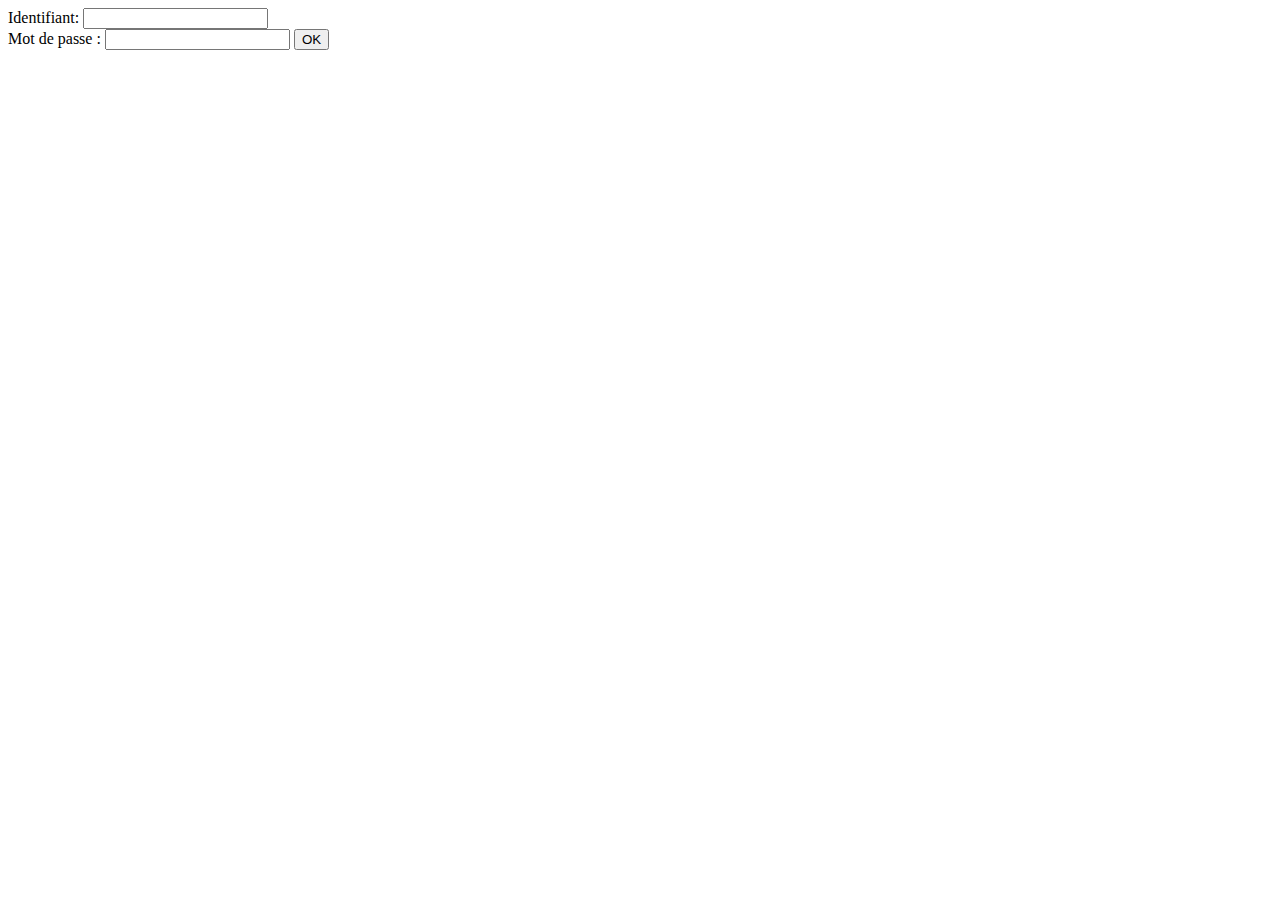
<file: D04/ex01/index.html>
<html>
    <body>
        <form method="post" action="create.php">
            Identifiant: <input type="text" name="login"/>
            <br />
            Mot de passe : <input type="password" name="passwd"/>
            <input type="submit" name = "submit" value="OK" />
        </form>
    </body
></html>
</file>
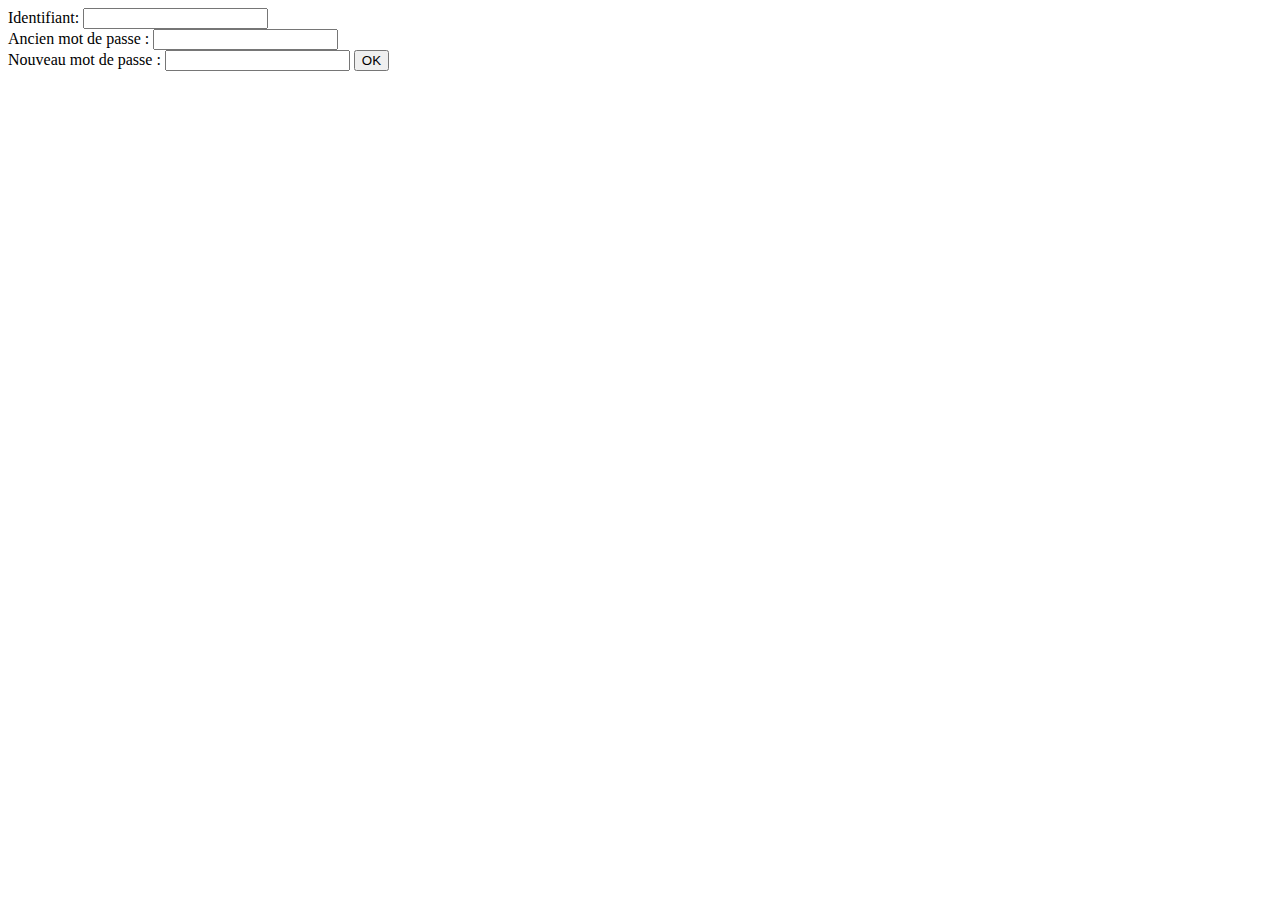
<file: D04/ex02/index.html>
<html><body>
<form method="post" action="modif.php">
	Identifiant: <input type="text" name="login"/>
	<br />
	Ancien mot de passe : <input type="password" name="oldpw"/>
	<br />
	Nouveau mot de passe : <input type="password" name="newpw"/>
	<input type="submit" name = "submit" value="OK" />
</form>
</body></html>
</file>
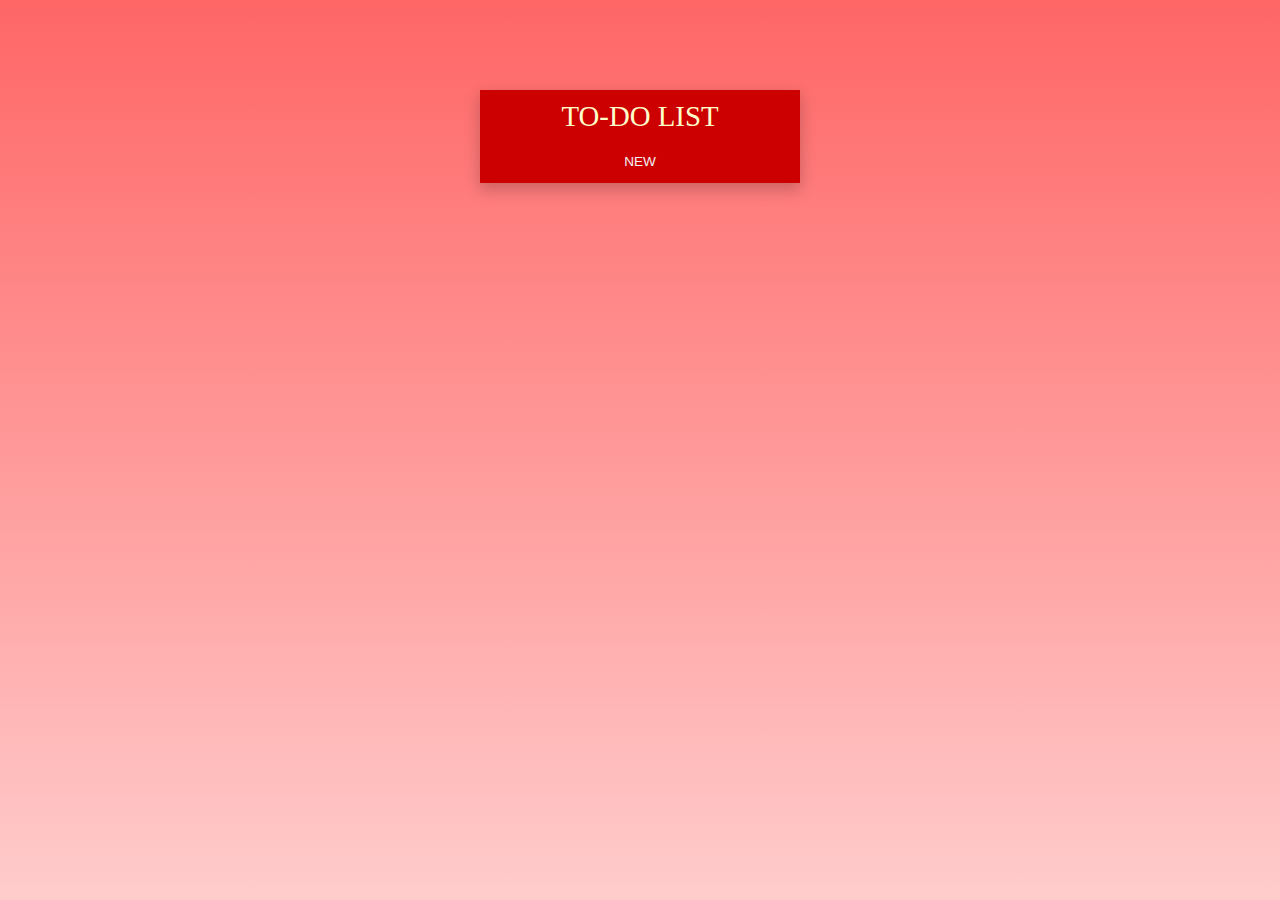
<file: D09/ex02/index.html>
<!DOCTYPE html>
<html lang="en">

<head>
    <meta charset="UTF-8">
    <meta name="viewport" content="width=device-width, initial-scale=1.0">
    <meta http-equiv="X-UA-Compatible" content="ie=edge">
	<title>Todo</title>
	<style>
		@import url('https://fonts.googleapis.com/css?family=Raleway:100,400');
		html{
			height: 100%;
		}
		body {
			margin: 0;
			padding: 0;
			box-sizing: border-box;
			text-align: center;
			font-family: 'Tahoma';
			background: -webkit-linear-gradient(to top, #ffcccc, #FF6666);
			background: linear-gradient(to top, #ffcccc, #FF6666);
		}
		h1 {
			background: #cc0000;
			color: #ffffcc;
			margin: 0;
			padding: .6rem;
			text-transform: uppercase;
			font-size: 1.8rem;
			font-weight: 100;
		}
		#ft_list {
			width: 32vmin;
			min-width: 20rem;
			margin: 10vh auto;
			box-shadow: 0px 6px 15px 1px rgba(0, 0, 0, 0.2);
			background: #e6e6e6;
		}
		.todo {
			padding: .8rem 0;
			width: 100%;
			background: #fff;
			color: #666;
			cursor: pointer;
		}
		.todo:nth-child(2n) {
			background: #f7f7f7;
		}
		#new {
			cursor: pointer;
			width: 100%;
			padding: .2rem 0;
			line-height: 2.5;
			border-radius: 0;
			border: none;
			background: #cc0000;
			text-transform: uppercase;
			color: #f2f2f2;
			font-size: .85rem;
			font-weight: 400;
			transition: all .3s ease;
		}
		#new:hover, #new:focus {
			background: hsl(10, 0%, 0%);
			outline: none;
		}
	</style>
</head>

<body>
	<div id="ft_list"></div>
    <script src="todo.js" charset="utf-8"></script>
</body>

</html>
</file>
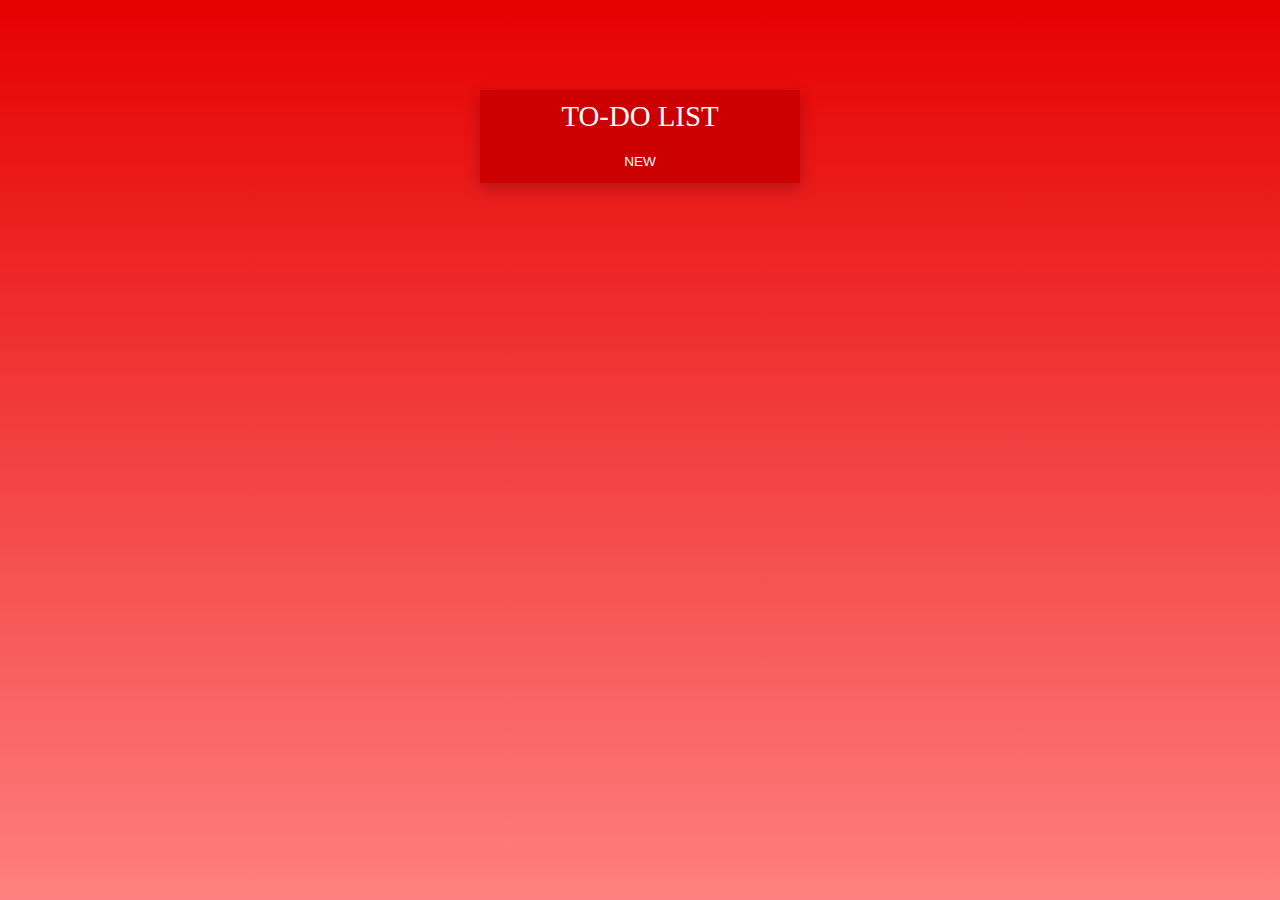
<file: D09/ex03/ex02bis/index.html>
<!DOCTYPE html>
<html lang="en">

<head>
    <meta charset="UTF-8">
    <meta name="viewport" content="width=device-width, initial-scale=1.0">
    <meta http-equiv="X-UA-Compatible" content="ie=edge">
	<title>Todo</title>
	<style>
		@import url('https://fonts.googleapis.com/css?family=Raleway:100,400');
		html{
			height: 100%;
		}
		body {
			margin: 0;
			padding: 0;
			box-sizing: border-box;
			text-align: center;
			font-family: 'Tahoma';
			background: #11998e;
			background: -webkit-linear-gradient(to top, #ff8080, #e60000);
			background: linear-gradient(to top, #ff8080, #e60000);
		}
		h1 {
			background: #cc0000;
			color: #fff;
			margin: 0;
			padding: .6rem;
			text-transform: uppercase;
			font-size: 1.8rem;
			font-weight: 100;
		}
		#ft_list {
			width: 32vmin;
			min-width: 20rem;
			margin: 10vh auto;
			box-shadow: 0px 6px 15px 1px rgba(0, 0, 0, 0.2);
			background: #f7f7f7;
		}
		.todo {
			padding: .8rem 0;
			width: 100%;
			background: #fff;
			color: #666;
			cursor: pointer;
		}
		.todo:nth-child(2n) {
			background: #f7f7f7;
		}
		#new {
			cursor: pointer;
			width: 100%;
			padding: .2rem 0;
			line-height: 2.5;
			border-radius: 0;
			border: none;
			background: #cc0000;
			text-transform: uppercase;
			color: #fff;
			font-size: .85rem;
			font-weight: 400;
			transition: all .3s ease;
		}
		#new:hover, #new:focus {
			background: hsl(10, 100%, 60%);
			outline: none;
		}
	</style>
</head>

<body>
	<div id="ft_list"></div>
	<script src="https://code.jquery.com/jquery-3.3.1.min.js" integrity="sha256-FgpCb/KJQlLNfOu91ta32o/NMZxltwRo8QtmkMRdAu8=" crossorigin="anonymous"></script>
    <script src="todo.js" charset="utf-8"></script>
</body>

</html>
</file>
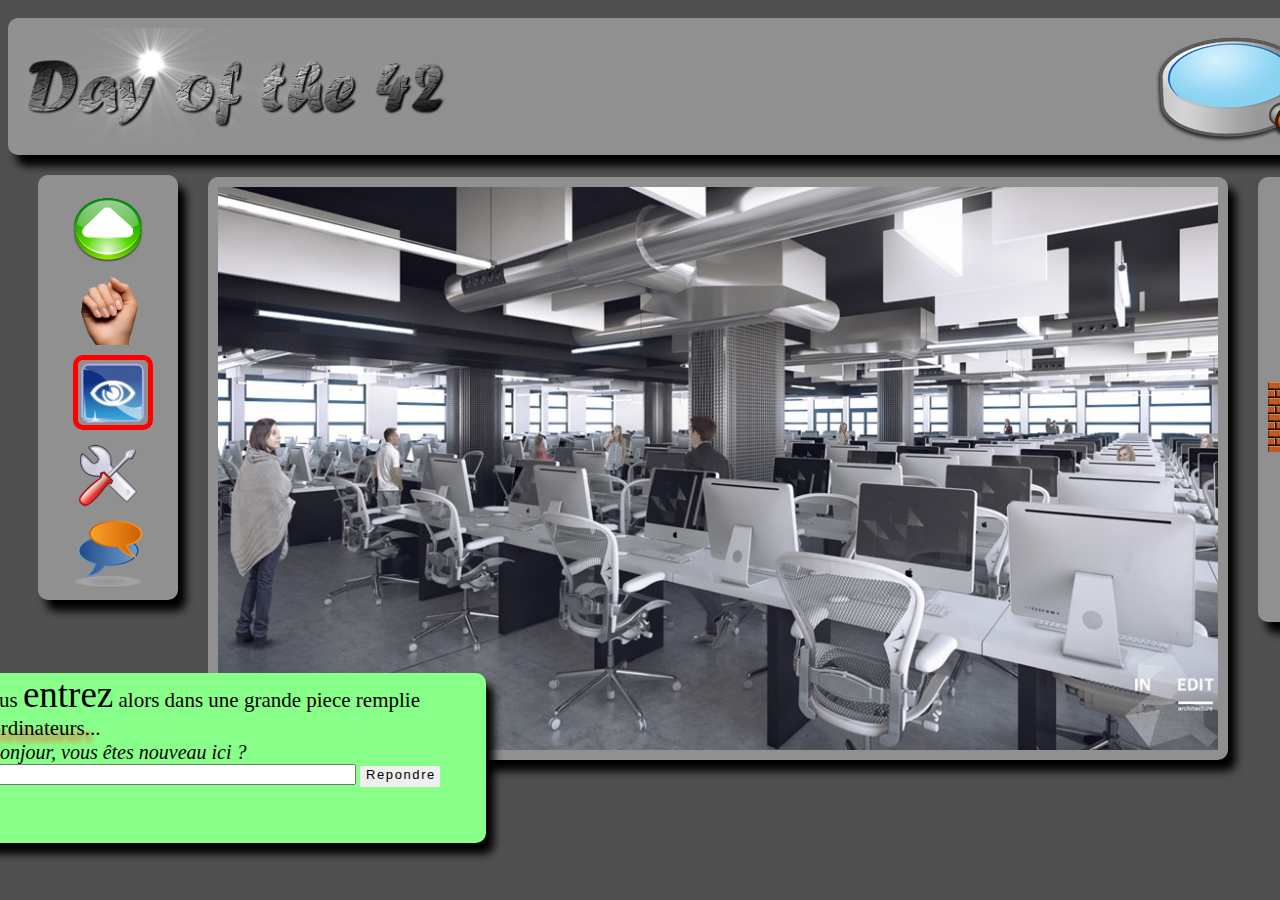
<file: D00/ex02/doft.html>
<html>
<head>
	<meta charset="UTF-8">
	<title>Day of the 42</title>
	<link rel="stylesheet" href="doft.css">
	<link href='http://fonts.googleapis.com/css?family=Open+Sans+Condensed:300,700' rel='stylesheet' type='text/css'>
</head>
<body>
	<div class="wrapper">
		<header class="radius shadow">
			<img src="resources/day_of_the_42.png" alt="">
			<div class="right_h">
				<img src="resources/loupe.png" alt="" class="loupe">
				<a href="http://www.disney.com"><img src="resources/reload.png" alt="" title="Recommencer au début" class="reload"></a>
				<a href="http://www.relaischateaux.com" title="Déconnecter"><img src="resources/close.gif" alt="" class="close"></a>
			</div>
		</header>
		<div class="middle">
			<div class="side radius shadow side_left">
				<a href="" title="Avancer"><img title="Avancer" src="resources/arrow.png" alt="Avancer"></a>
				<a href="" title="Prendre"><img title="Prendre" src="resources/main.png" alt="Prendre"></a>
				<a href="" title="Regarder"><img title="Regarder" class="border_img" src="resources/oeil.png" alt="Regarder"></a>
				<a href="" title="Utiliser"><img title="Utiliser" src="resources/outil.png" alt="Utiliser"></a>
				<a href="" title="Parler"><img title="Parler" src="resources/chat-icon.png" alt="Parler"></a>

			</div>
			<div class="side radius shadow side_mid">
				<img class="cluster" src="resources/cluster.jpg" alt="" usemap="#Map">
			</div>
			<div class="side radius shadow side_right">
			<img src="resources/book.png" class="book" alt="H2G2" title="H2G2"> <br>
			<img src="resources/towel.png" class="towel" alt="Serviette" title="Serviette">
			<div class="brick" title="Brique"></div>
				
			</div>
		</div>
		<div class="boiteverte radius shadow">
			<p>Vous <span class="bold">entrez</span> alors dans une grande piece remplie d'<span class="txtsha">ordinateurs</span>...</p>
			<p class="italic">- Bonjour, vous êtes nouveau ici ?</p>
			<form action="">
				<input type="text" class="txt">
				<INPUT class="sub" TYPE="submit" NAME="repondre" VALUE="Repondre">
			</form> 
		</div>
	</div>

	<map name="Map" id="Map">
    <area alt="" title="" href="http://www.apple.com" shape="rect" coords="803,446,1006,325" />
    <area alt="" title="" href="http://www.ikea.com"  shape="rect" coords="323,327,475,561" />
	</map>
</body>
</html>
</file>
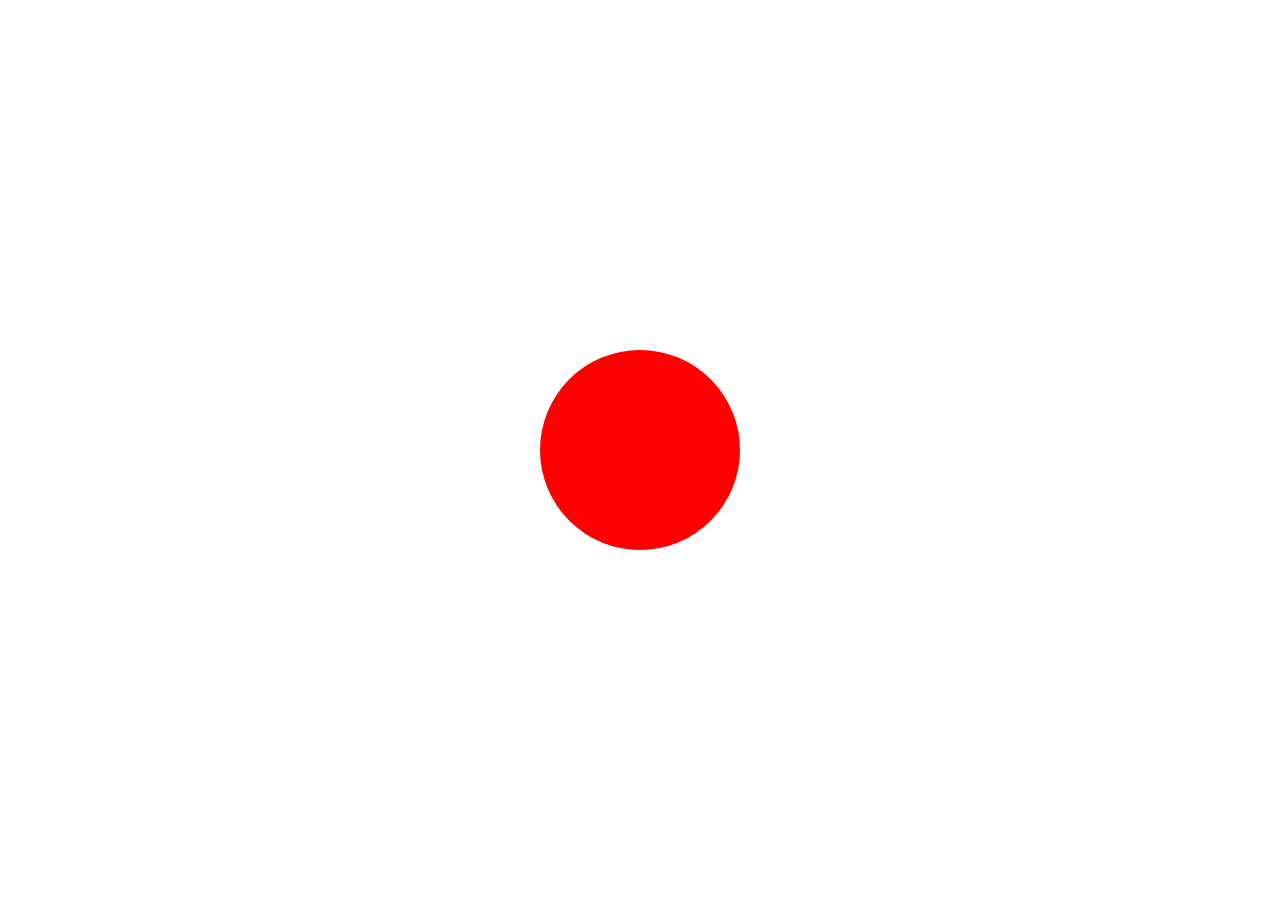
<file: D09/ex00/balloon.html>
<!DOCTYPE html>
<html lang="en">
<head>
    <meta charset="UTF-8">
    <meta name="viewport" content="width=device-width, initial-scale=1.0">
    <meta http-equiv="X-UA-Compatible" content="ie=edge">
    <title>Balloon</title>
    <style>
        html, body {
            margin: 0;
            padding: 0;
            height: 100%;
        }
        .container {
            height: 100%;
            background: white;
            position: relative;
        }
        .balloon {
            width: 200px;
            height: 200px;
            position: absolute;
            background: red;
            top: 50%;
            left: 50%;
            transform: translate(-50%, -50%);
            border-radius: 50%;
            transition: all .25s ease-in-out;
        }
    </style>
</head>
<body>
    <div class="container">
        <div class="balloon"></div>
    </div>
    <script>
        let i = 200;
        let j = -1;
        const color = ['green', 'blue', 'red'];
        const balloon = document.querySelector('.balloon');
        balloon.addEventListener('click', e => {
            i = i + 10 <= 430 ? i + 10 : 200 ;
            j = j + 1 < 3 ? j + 1 : 0;
            balloon.style.width = i + 'px';
            balloon.style.height = i + 'px';
            balloon.style.background = color[j];
        });
        balloon.addEventListener('mouseout', e => {
            i = i - 5 > 200 ? i - 5 : 200 ;
            j = j - 1 >= 0 ? j - 1 : 2;
            balloon.style.width = i + 'px';
            balloon.style.height = i + 'px';
            balloon.style.background = color[j];
        });
    </script>
</body>
</html>
</file>
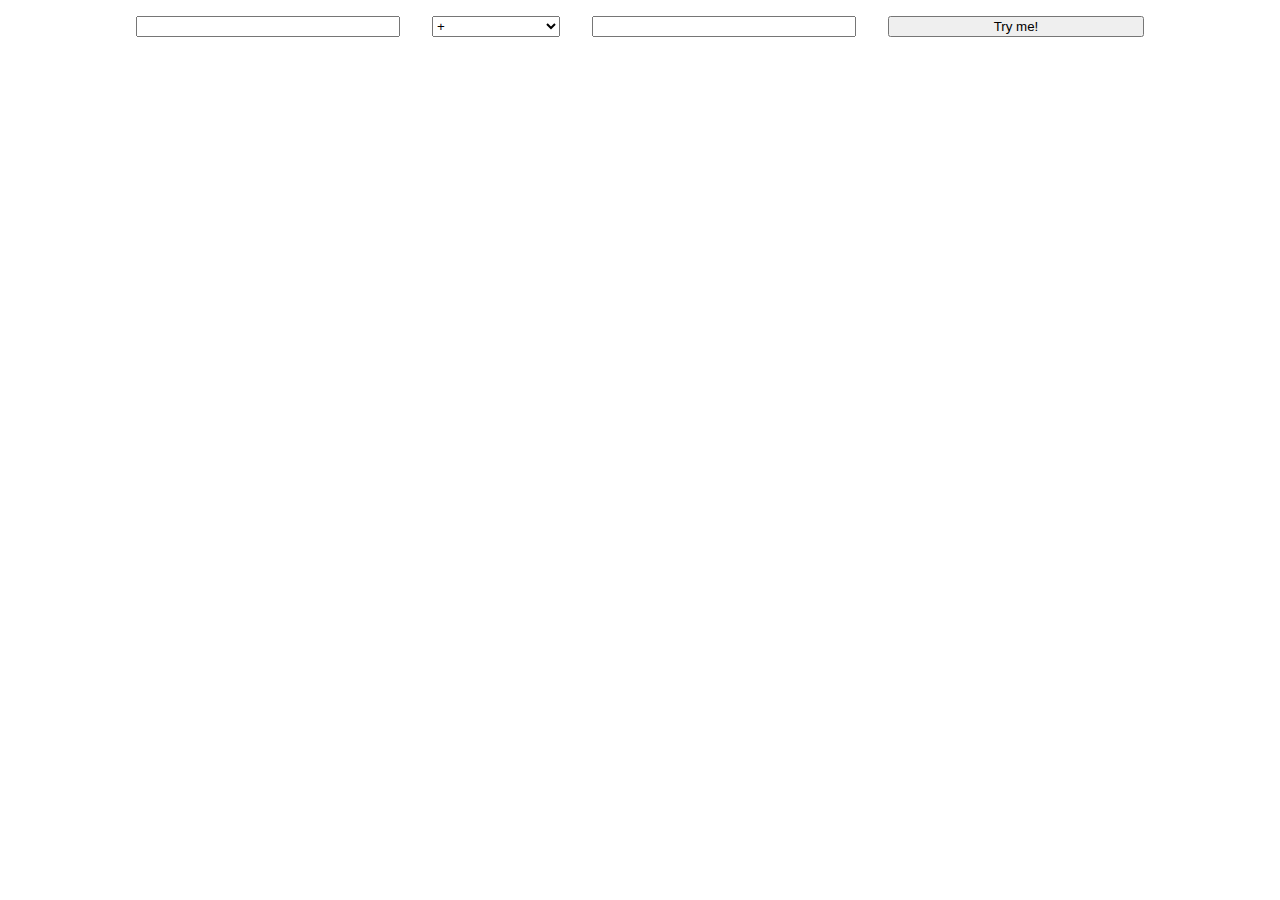
<file: D09/ex01/calc.html>
<!DOCTYPE html>
<html lang="en">
<head>
    <meta charset="UTF-8">
    <meta name="viewport" content="width=device-width, initial-scale=1.0">
    <meta http-equiv="X-UA-Compatible" content="ie=edge">
    <title>Calculator</title>
    <style>
        html, body {
            margin: 0;
            padding: 0;
            height: 100%;
        }
        .container {
            display: flex;
            justify-content: center;
        }
        input {
            margin: 1rem;
            flex-basis: 20%;
        }
        select {
            margin: 1rem;
            flex-basis: 10%
        }
    </style>
</head>
<body>
    <div class="container">
        <input type="text" name="leftOp" id="leftOp">
        <select name="op" id="op">
            <option value="+">+</option>
            <option value="-">-</option>
            <option value="*">*</option>
            <option value="/">/</option>
            <option value="%">%</option>
        </select>
        <input type="text" name="rightOp" id="rightOp">
        <input type="submit" value="Try me!" id="submit">
    </div>
    <script>
        const submit = document.querySelector('#submit');
        const op = document.querySelector('#op');
        const leftOp = document.querySelector('#leftOp');
        const rightOp = document.querySelector('#rightOp');
        const display = str => {
            console.log(str);
            alert(str);
        }
        const useme = () => {
            alert('Please, use me...');
            setInterval(useme, 30000);
        }
        submit.addEventListener('click', e => {
            let res = 0;
            let str = '';
            const left = Number(leftOp.value);
			const right = Number(rightOp.value);
			console.log(left)
			console.log(right)
            if (left < 0 || right < 0 || !leftOp.value || !rightOp.value || isNaN(left) || isNaN(right))
                return (display('Error :('));
            if ((op.value === '/' || op.value === '%') && right === 0)
                return (display('It’s over 9000!'));
            switch (op.value) {
                case '+':
                    res = left + right;
                    break;
                case '-':
                    res = left - right;
                    break;
                case '*':
                    res = left * right;
                    break;
                case '/':
                    res = left / right;
                    break;
                case '%':
                    res = left % right;
                    break;
            }
            str = `${leftOp.value} ${op.value} ${rightOp.value} = ${res}`;
            display(str);
        });
        setInterval(useme, 30000);
    </script>
</body>
</html>
</file>
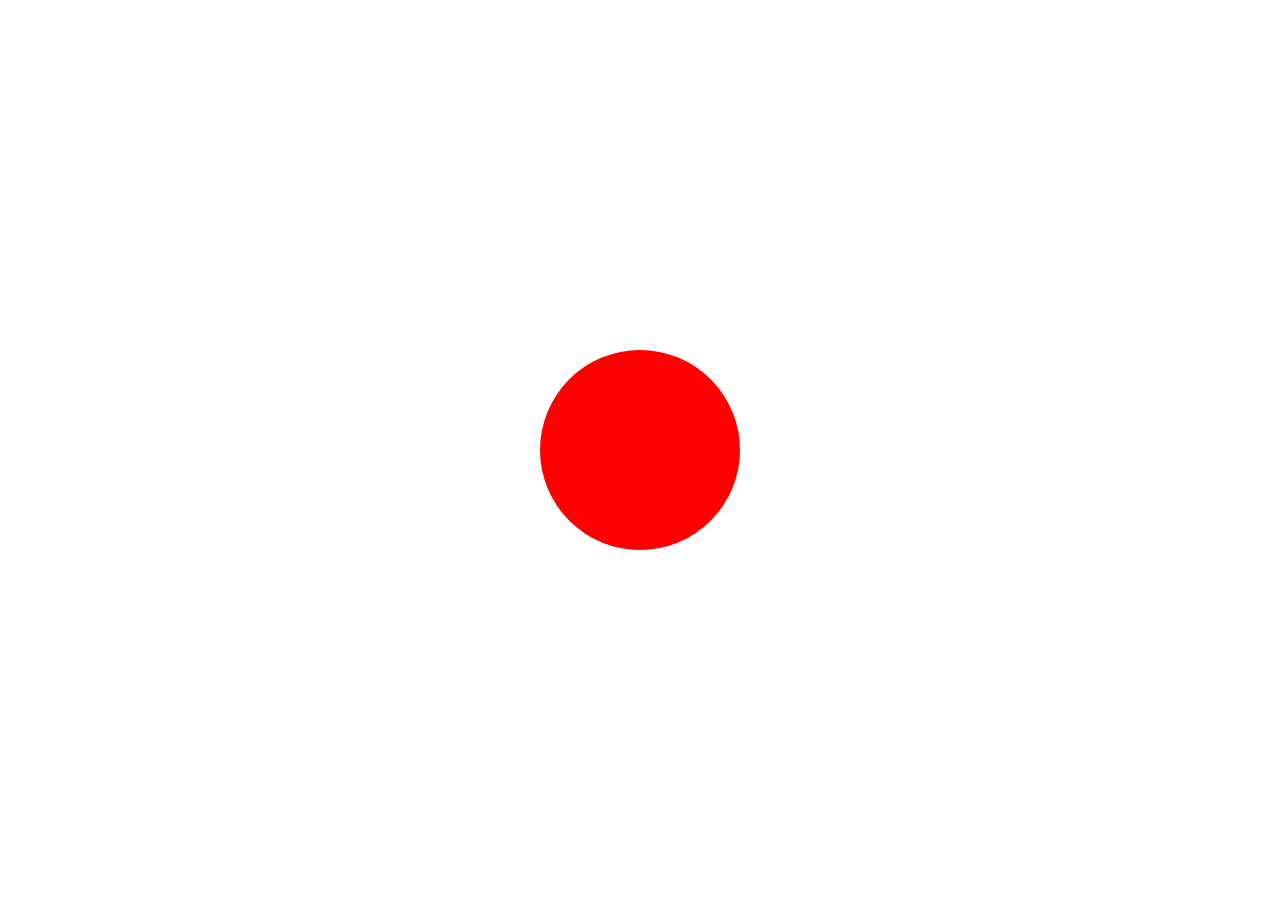
<file: D09/ex03/ex00bis/balloon.html>
<!DOCTYPE html>
<html lang="en">

<head>
	<meta charset="UTF-8">
	<meta name="viewport" content="width=device-width, initial-scale=1.0">
	<meta http-equiv="X-UA-Compatible" content="ie=edge">
	<title>Balloon</title>
	<style>
		html,
		body {
			margin: 0;
			padding: 0;
			height: 100%;
			box-sizing: border-box;
		}
		.container {
			height: 100%;
			background: white;
			position: relative;
		}
		.balloon {
			width: 200px;
			height: 200px;
			position: absolute;
			background: red;
			top: 50%;
			left: 50%;
			transform: translate(-50%, -50%);
			border-radius: 50%;
			transition: all .25s ease-in-out;
		}
	</style>
</head>

<body>
	<div class="container">
		<div class="balloon"></div>
	</div>
	<script src="https://code.jquery.com/jquery-3.3.1.min.js" integrity="sha256-FgpCb/KJQlLNfOu91ta32o/NMZxltwRo8QtmkMRdAu8=" crossorigin="anonymous"></script>
	<script>
		let i = 200;
		let j = -1;
		const color = ['green', 'blue', 'red'];
		const balloon = $('.balloon');
		balloon.click(e => {
			i = i + 10 <= 430 ? i + 10 : 200;
			j = j + 1 < 3 ? j + 1 : 0;
			balloon.css('width', i + 'px');
			balloon.css('height', i + 'px');
			balloon.css('background', color[j]);
		});
		balloon.mouseout(e => {
			i = i - 5 > 200 ? i - 5 : 200;
			j = j - 1 >= 0 ? j - 1 : 2;
			balloon.css('width', i + 'px');
			balloon.css('height', i + 'px');
			balloon.css('background', color[j]);
		});
	</script>
</body>

</html>
</file>
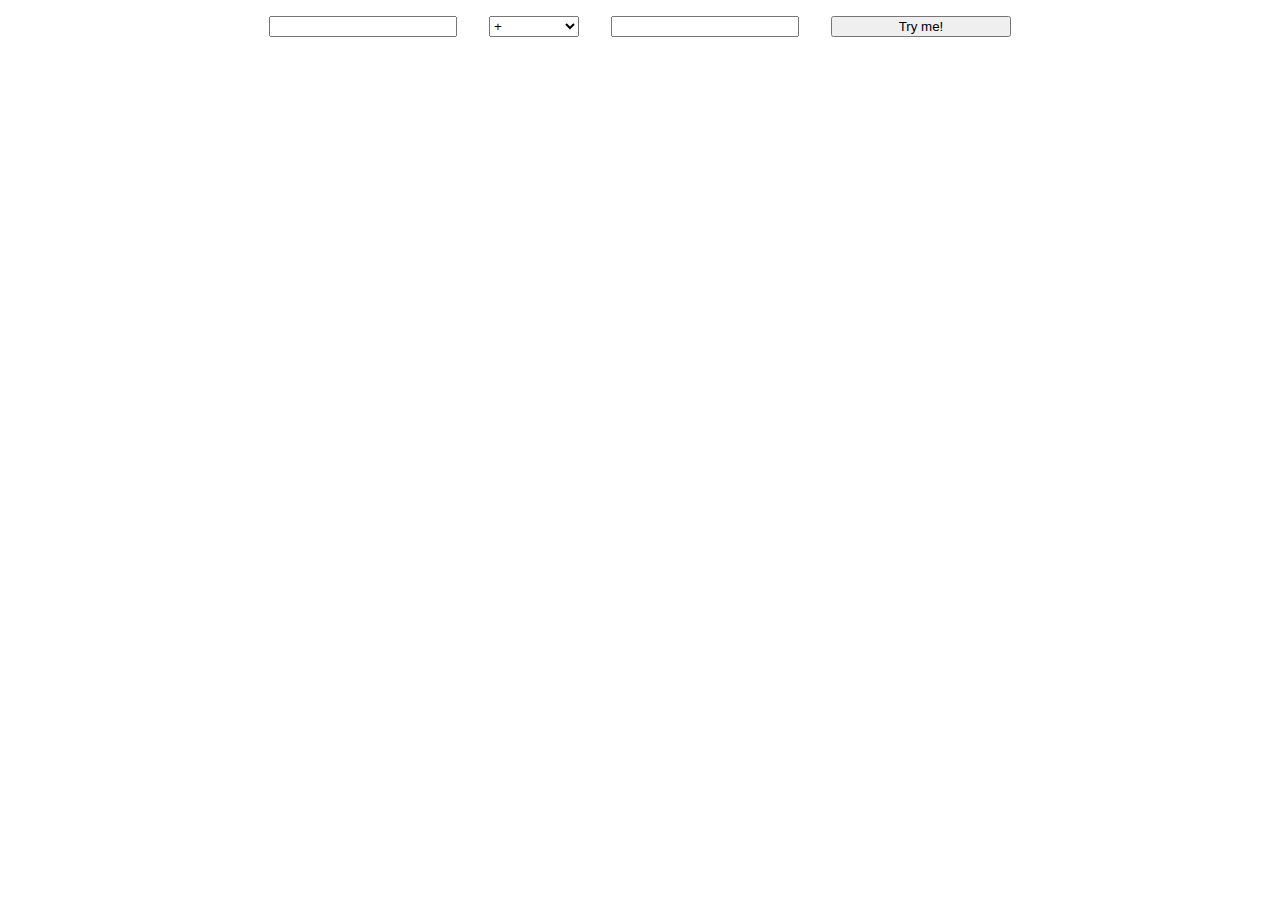
<file: D09/ex03/ex01bis/calc.html>
<!DOCTYPE html>
<html lang="en">
<head>
    <meta charset="UTF-8">
    <meta name="viewport" content="width=device-width, initial-scale=1.0">
    <meta http-equiv="X-UA-Compatible" content="ie=edge">
    <title>Calculator</title>
    <style>
        html, body {
            margin: 0;
            padding: 0;
            height: 100%;
        }
        .container {
            display: flex;
            justify-content: center;
        }
        input {
            margin: 1rem;
            flex-basis: 20vmin;
        }
        select {
            margin: 1rem;
            flex-basis: 10vmin;
        }
    </style>
</head>
<body>
    <div class="container">
        <input type="text" name="leftOp" id="leftOp">
        <select name="op" id="op">
            <option value="+">+</option>
            <option value="-">-</option>
            <option value="*">*</option>
            <option value="/">/</option>
            <option value="%">%</option>
        </select>
        <input type="text" name="rightOp" id="rightOp">
        <input type="submit" value="Try me!" id="submit">
    </div>
	<script src="https://code.jquery.com/jquery-3.3.1.min.js" integrity="sha256-FgpCb/KJQlLNfOu91ta32o/NMZxltwRo8QtmkMRdAu8=" crossorigin="anonymous"></script>
	<script>
        const submit = $('#submit');
        const op = $('#op');
        const leftOp = $('#leftOp');
        const rightOp = $('#rightOp');
        const display = str => {
            console.log(str);
            alert(str);
        }
        const useme = () => {
            alert('Please, use me...');
            setInterval(useme, 30000);
        }
        submit.click(e => {
            let res = 0;
            let str = '';
            const left = Number(leftOp.val());
            const right = Number(rightOp.val());
            if (left < 0 || right < 0 || !leftOp.val() || !rightOp.val() || isNaN(left) || isNaN(right))
                return (display('Error :('));
            if ((op.val() === '/' || op.val() === '%') && right === 0)
                return (display('It’s over 9000!'));
            switch (op.val()) {
                case '+':
                    res = left + right;
                    break;
                case '-':
                    res = left - right;
                    break;
                case '*':
                    res = left * right;
                    break;
                case '/':
                    res = left / right;
                    break;
                case '%':
                    res = left % right;
                    break;
            }
            str = `${leftOp.val()} ${op.val()} ${rightOp.val()} = ${res}`;
            display(str);
        });
        setInterval(useme, 30000);
    </script>
</body>
</html>
</file>
<file: D00/ex02/doft.css>
body{
	background-color: #505050;
}

.wrapper{
	padding-top: 10px;
	width: 1420px;
	margin: 0 auto;
	position: relative;
}

header{
	background-color: #909090;
	height: 117px;
	padding-top: 10px;
	padding-bottom: 10px;
}

header img{
	margin:0;
	height: 100%;
}

.shadow{
	-moz-box-shadow: 10px 10px 5px 0px #656565;
	-webkit-box-shadow: 10px 10px 5px 0px #656565;
	-o-box-shadow: 10px 10px 5px 0px #656565;
   box-shadow: 8px 11px 8px 0 #000;
}

.radius{
	-webkit-border-radius: 10px;
	-moz-border-radius: 10px;
	border-radius: 10px;	
}

.right_h{
	float: right;
	position: relative;
	width: 286px;
}

.loupe{
    height: auto;
    margin-top: 2px;
}

.reload{
    float: right;
    height: auto;
    margin-right: 10px;
    width: 17px;
}

.close{
    bottom: 31px;
    height: auto;
    margin-right: 10px;
    position: absolute;
    right: 0;
    width: 17px;
}

.middle{
	margin-top: 20px;
	width: 100%;
	padding-left: 30px;


}
.middle .side{
	background-color: #909090;
	float: left;

}

.side_left{
	width: 105px;
	padding-left: 35px;
	height: 385px;
	padding-bottom: 20px;
	padding-top: 20px;
}

.side_left img{
	width: 70px;
	margin-bottom: 10px;
}
.side_mid{
	margin-right: 30px;
	width: 1020px;
	margin-left: 30px;
	padding-bottom: 10px;
}

.side_right{
	width: 131px;
	height: 425px;
	padding-top: 20px;
}

.side_right{
	padding-left: 10px;
	text-align: center; 
}
.border_img{
	border: 5px solid red;
	border-radius: 10px;
}

.cluster{
	width: 1000px;
	margin-left: 10px;
	margin-top: 10px;
}

.book{
	height: 87px;
	width: 55px;
}

.towel{
	width: 78px;
	margin-top: 20px;
	margin-bottom: 20px;
}

.brick{
	background: repeat url('resources/brick.jpg');
	width: 120px;
	height: 70px;
}

.boiteverte{
	float: left;
	width: 510px;
	height: 170px;
	position: absolute;
	top: 665px;
	left: -42px;
	padding-left: 10px;
	background-color: #88FF89;
	font-family: Times;
}

.boiteverte p{
   font-size: 21px;
    margin-bottom: 0;
    margin-top: 0;
}
.bold{
	font-size: 37px;
}

.txtsha{
text-shadow: 7px 7px 5px rgba(255, 77, 49, 1);
}

.italic{
	    font-size: 20px !important;
    font-style: italic;
}

.txt{
	width: 380px;
}

.sub{
    border: medium none;
    border-radius: 0;
    font-size: 13px;
    height: 19px;
    letter-spacing: 1.6px;
    padding-bottom: 20px;
    padding-top: 1px;
    width: 80px;
}
</file>
